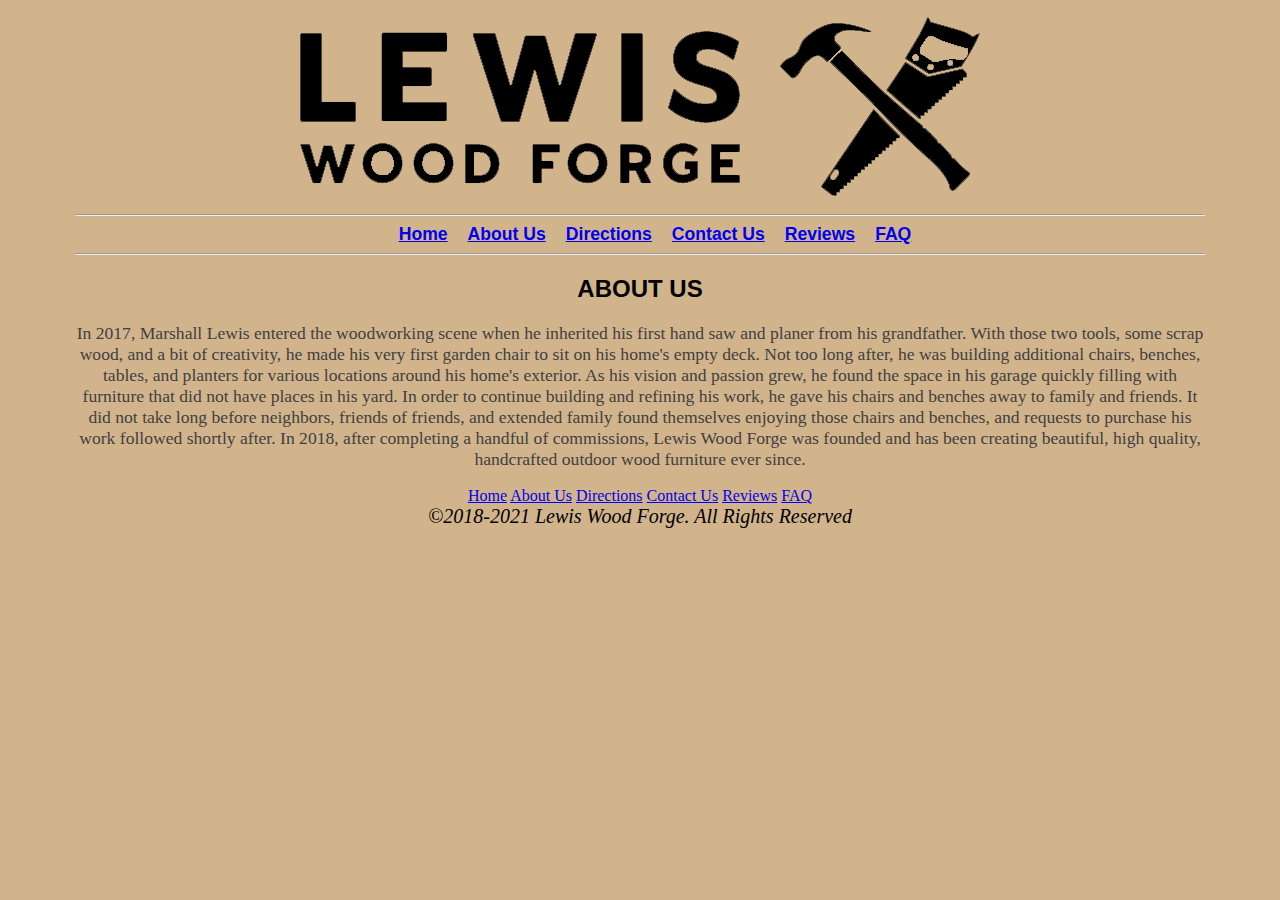
<file: LewisWoodForge_AboutUs.html>
<!DOCTYPE html>
<html>
  
	<head>
		<link rel="stylesheet" href="lewiswoodforge_styles.css">
		<link rel="icon" href="assets/favicon.jpg?" type="image/gif" sizes="32x32">
		<meta name="viewport" content="width=device-width, initial-scale=1.0">
		<meta charset="UTF-8">
		<meta name="description" content="Lewis Wood Forge Business in Chesterfield, VA">
		<meta name="keywords" content="Outdoor, Furniture, Woodworking, Custom, Handmade, Local, Richmond, Chesterfield, VA, Virginia, About Aboutus, History, Background">
		<meta name="author" content="Marshall Lewis">
	
		<title>About Us</title>
  
	</head>
  
  
	<body>
     
		<picture>
			<source media="(min-width: 1200px)" srcset="assets/logotitle.png">
			<source media="(min-width: 800px)" srcset="assets/logotitle500px.png">
			<source media="(min-width: 600px)" srcset="assets/logotitle400px.png">
			<source media="(min-width: 400px)" srcset="assets/logotitle250px.png">
			<img src="assets/logotitle.png" alt="Lewis Wood Forge Logo">
		</picture>
		
		<hr>
		<nav>
			<ul class="navigation">
				<li><a href="LewisWoodForge_Home.html"><b><u>Home</b></u></a></li>
				<li><a href="LewisWoodForge_AboutUs.html"><b><u>About Us</b></u></a></li>
				<li><a href="LewisWoodForge_Directions.html"><b><u>Directions</b></u></a></li>
				<li><a href="LewisWoodForge_ContactUs.html"><b><u>Contact Us</b></u></a></li>
				<li><a href="LewisWoodForge_Reviews.html"><b><u>Reviews</b></u></a></li>
				<li><a href="LewisWoodForge_FAQ.html"><b><u>FAQ</b></u></a></li>
			</ul>
		</nav>
		<hr>
		
		<h2 class="title">ABOUT US</h2>
      
		<p>In 2017, Marshall Lewis entered the woodworking scene when he inherited his first hand saw and planer from his grandfather. With those two tools, some scrap wood, and a bit of creativity, he made his very first garden chair to sit on his home&#39;s empty deck. Not too long after, he was building additional chairs, benches, tables, and planters for various locations around his home's exterior. As his vision and passion grew, he found the space in his garage quickly filling with furniture that did not have places in his yard. In order to continue building and refining his work, he gave his chairs and benches away to family and friends. It did not take long before neighbors, friends of friends, and extended family found themselves enjoying those chairs and benches, and requests to purchase his work followed shortly after. In 2018, after completing a handful of commissions, Lewis Wood Forge was founded and has been creating beautiful, high quality, handcrafted outdoor wood furniture ever since.</p>
      
		<div>
		<a href="LewisWoodForge_Home.html">Home</a>
		<a href="LewisWoodForge_AboutUs.html">About Us</a>
		<a href="LewisWoodForge_Directions.html">Directions</a>
		<a href="LewisWoodForge_ContactUs.html">Contact Us</a>
		<a href="LewisWoodForge_Reviews.html">Reviews</a>
		<a href="LewisWoodForge_FAQ.html">FAQ</a>
		</div>

	  
	</body>
  
	<footer><i>&copy;2018-2021 Lewis Wood Forge. All Rights Reserved</i></footer>

</html>
</file>
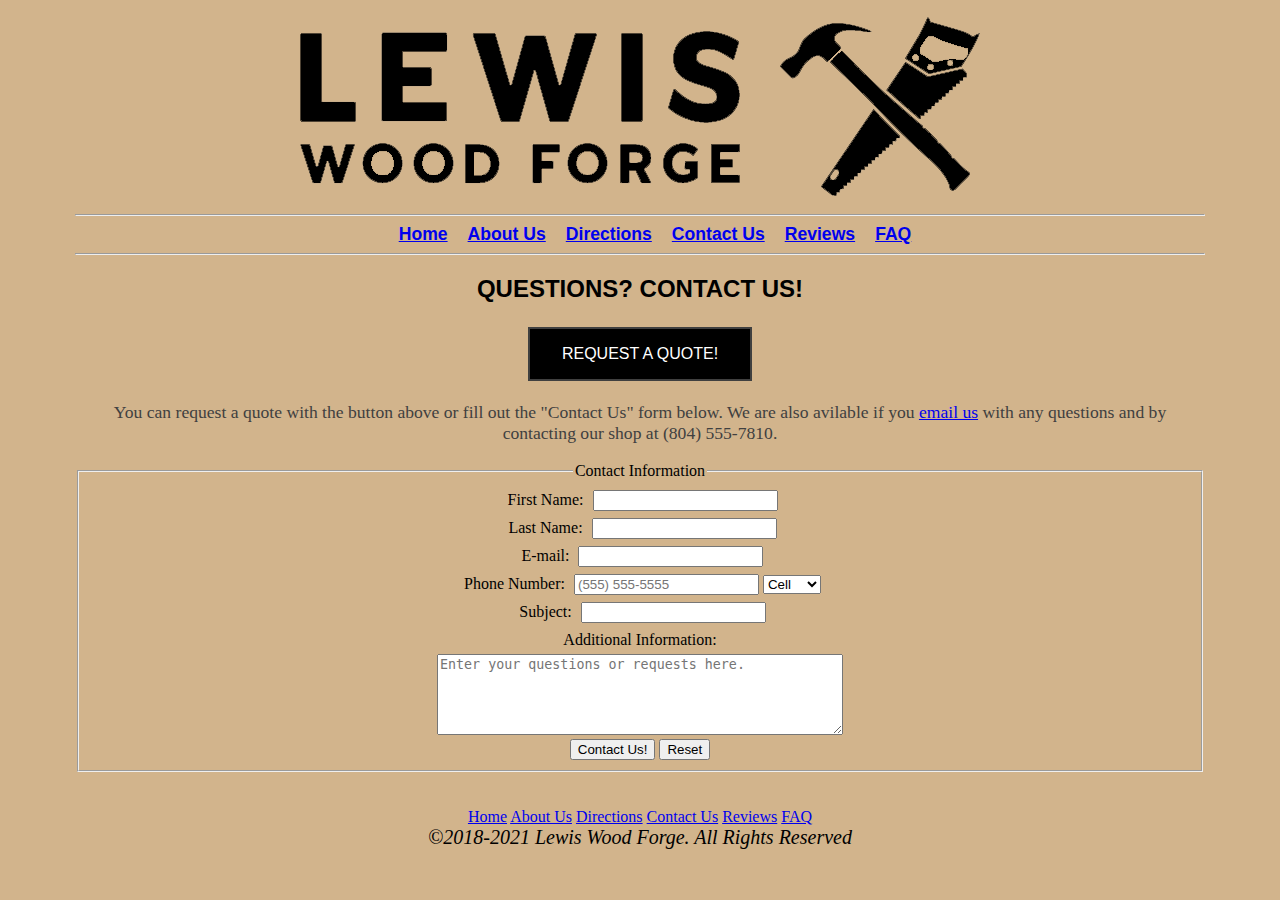
<file: LewisWoodForge_ContactUs.html>
<!DOCTYPE html>
<html>

	<head>
		<link rel="stylesheet" href="lewiswoodforge_styles.css">
		<link rel="icon" href="assets/favicon.jpg?" type="image/gif" sizes="32x32">
		<meta name="viewport" content="width=device-width, initial-scale=1.0">
		<meta charset="UTF-8">
		<meta name="description" content="Lewis Wood Forge Business in Chesterfield, VA">
		<meta name="keywords" content="Outdoor, Furniture, Woodworking, Custom, Handmade, Local, Richmond, Chesterfield, VA, Virginia, Contact, Email, Phone">
		<meta name="author" content="Marshall Lewis">

		<title>Contact Us</title>

	</head>



	<body>
		<picture>
			<source media="(min-width: 1200px)" srcset="assets/logotitle.png">
			<source media="(min-width: 800px)" srcset="assets/logotitle500px.png">
			<source media="(min-width: 600px)" srcset="assets/logotitle400px.png">
			<source media="(min-width: 400px)" srcset="assets/logotitle250px.png">
			<img src="assets/logotitle.png" alt="Lewis Wood Forge Logo">
		</picture>
		
		<hr>
		<nav>
			<ul class="navigation">
				<li><a href="LewisWoodForge_Home.html"><b><u>Home</b></u></a></li>
				<li><a href="LewisWoodForge_AboutUs.html"><b><u>About Us</b></u></a></li>
				<li><a href="LewisWoodForge_Directions.html"><b><u>Directions</b></u></a></li>
				<li><a href="LewisWoodForge_ContactUs.html"><b><u>Contact Us</b></u></a></li>
				<li><a href="LewisWoodForge_Reviews.html"><b><u>Reviews</b></u></a></li>
				<li><a href="LewisWoodForge_FAQ.html"><b><u>FAQ</b></u></a></li>
			</ul>
		</nav>
		<hr>
		
		<h2 class="title">QUESTIONS? CONTACT US!</h2>

		<a href="LewisWoodForge_OrderNow.html"><button class="button ordernow" >REQUEST A QUOTE!</button></a>
				
		<p>You can request a quote with the button above or fill out the "Contact Us" form below. We are also avilable if you <a href="mailto:mplewis@lewiswoodforge.com">email us</a> with any questions and by contacting our shop at (804) 555-7810.</p>
				
		<form method="get">
			<fieldset>
				<legend>Contact Information</legend>
				<label for="firstname">First Name:</label> <input type="text" name="firstname" id="firstname">
				<br>
				<label for="lastname">Last Name:</label> <input type="text" name="lastname" id="lastname">
				<br>
				<label for="email">E-mail:</label> <input type="text" name="email" id="email" >
				<br>
				<label for="phone">Phone Number:</label> <input type="tel" name="phone" id="phone" pattern="[0-9]{3}-[0-9]{3}-[0-9]{4}" placeholder="(555) 555-5555">
				<select name="phonetype" id="phonetype">
					<option value="cell">Cell</option>
					<option value="home">Home</option>
					<option value="work">Work</option>
					<option value="other">Other</option>
				</select>
				<br>
				<label for="subject">Subject:</label> <input type="text" name="subject" id="subject" >
				<br>
				<label for="information">Additional Information:</label> <br><textarea name="information" id="information" placeholder="Enter your questions or requests here."></textarea>
				<br>
				<input type="submit" value="Contact Us!"> <input type="reset">
			</fieldset>
		</form>

		<br><br>

		<div>
		<a href="LewisWoodForge_Home.html">Home</a>
		<a href="LewisWoodForge_AboutUs.html">About Us</a>
		<a href="LewisWoodForge_Directions.html">Directions</a>
		<a href="LewisWoodForge_ContactUs.html">Contact Us</a>
		<a href="LewisWoodForge_Reviews.html">Reviews</a>
		<a href="LewisWoodForge_FAQ.html">FAQ</a>
		</div>

		<footer><i>&copy;2018-2021 Lewis Wood Forge. All Rights Reserved</i></footer>

	</body>
</html>


<!-- Color Scheme, light tan, dark tan, brown, light gray, dark gray -->
</file>
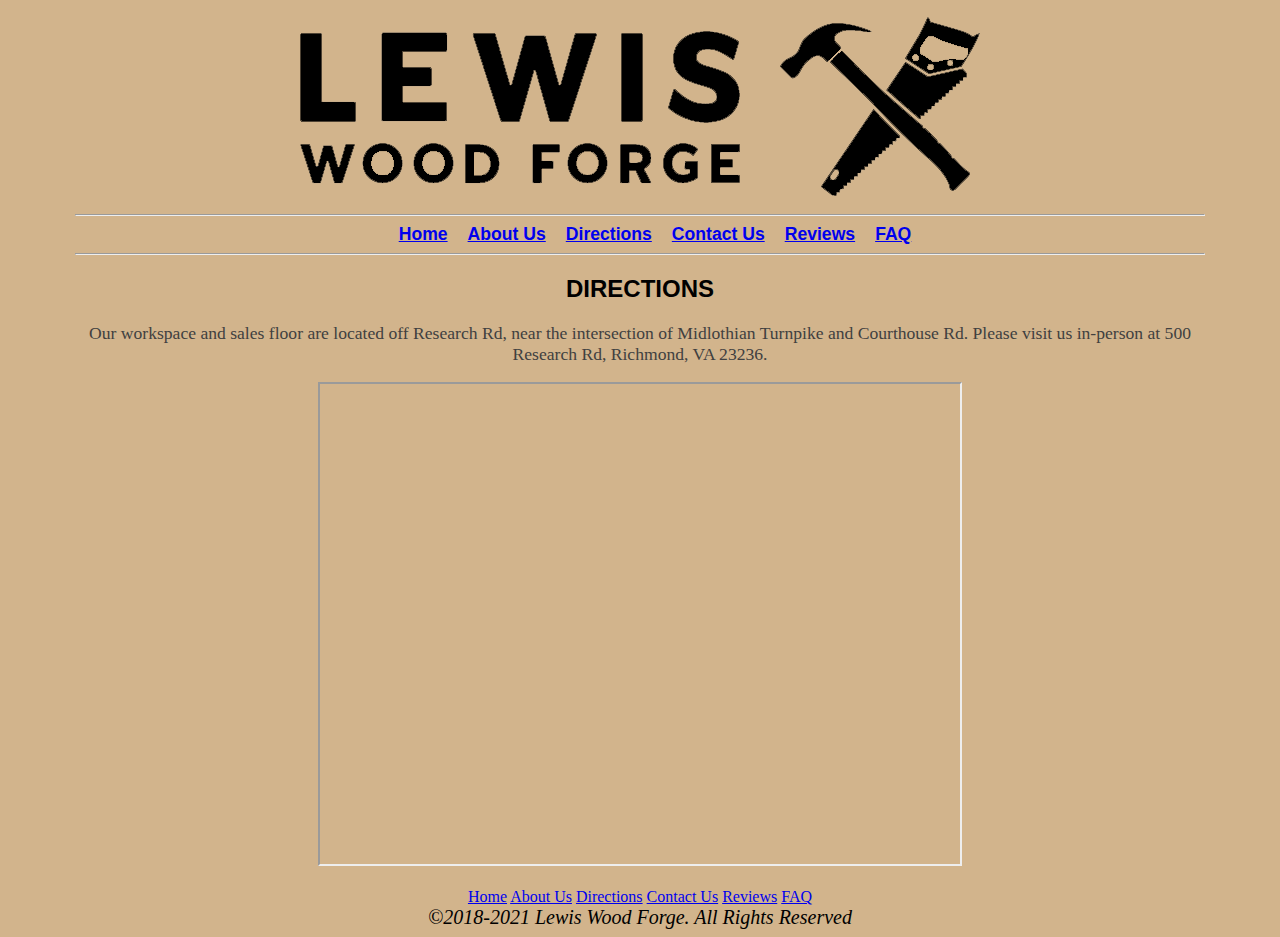
<file: LewisWoodForge_Directions.html>
<!DOCTYPE html>
<html>

	<head>
		<link rel="stylesheet" href="lewiswoodforge_styles.css">
		<link rel="icon" href="assets/favicon.jpg?" type="image/gif" sizes="32x32">
		<meta name="viewport" content="width=device-width, initial-scale=1.0">
		<meta charset="UTF-8">
		<meta name="description" content="Lewis Wood Forge Business in Chesterfield, VA">
		<meta name="keywords" content="Outdoor, Furniture, Woodworking, Custom, Handmade, Local, Richmond, Chesterfield, VA, Virginia, Location, Directions, Workshop, Pickup">
		<meta name="author" content="Marshall Lewis">

		<title>Directions</title>

	</head>



	<body>

		<picture>
			<source media="(min-width: 1200px)" srcset="assets/logotitle.png">
			<source media="(min-width: 800px)" srcset="assets/logotitle500px.png">
			<source media="(min-width: 600px)" srcset="assets/logotitle400px.png">
			<source media="(min-width: 400px)" srcset="assets/logotitle250px.png">
			<img src="assets/logotitle.png" alt="Lewis Wood Forge Logo">
		</picture>
		
		<hr>
		<nav>
			<ul class="navigation">
				<li><a href="LewisWoodForge_Home.html"><b><u>Home</b></u></a></li>
				<li><a href="LewisWoodForge_AboutUs.html"><b><u>About Us</b></u></a></li>
				<li><a href="LewisWoodForge_Directions.html"><b><u>Directions</b></u></a></li>
				<li><a href="LewisWoodForge_ContactUs.html"><b><u>Contact Us</b></u></a></li>
				<li><a href="LewisWoodForge_Reviews.html"><b><u>Reviews</b></u></a></li>
				<li><a href="LewisWoodForge_FAQ.html"><b><u>FAQ</b></u></a></li>
			</ul>
		</nav>
		<hr>
		
		<h2 class="title">DIRECTIONS</h2>

		<p>Our workspace and sales floor are located off Research Rd, near the intersection of Midlothian Turnpike and Courthouse Rd. Please visit us in-person at 500 Research Rd, Richmond, VA 23236.</p>
		
		<iframe src="https://www.google.com/maps/d/u/0/embed?mid=1tEHK0jIJObDo2JCxgjDfgh0XN58jxOGN" width="640" height="480"></iframe>
				
		<br><br>
		<div>
		<a href="LewisWoodForge_Home.html">Home</a>
		<a href="LewisWoodForge_AboutUs.html">About Us</a>
		<a href="LewisWoodForge_Directions.html">Directions</a>
		<a href="LewisWoodForge_ContactUs.html">Contact Us</a>
		<a href="LewisWoodForge_Reviews.html">Reviews</a>
		<a href="LewisWoodForge_FAQ.html">FAQ</a>
		</div>


		<footer><i>&copy;2018-2021 Lewis Wood Forge. All Rights Reserved</i></footer>

	</body>
</html>


<!-- Color Scheme, light tan, dark tan, brown, light gray, dark gray -->
</file>
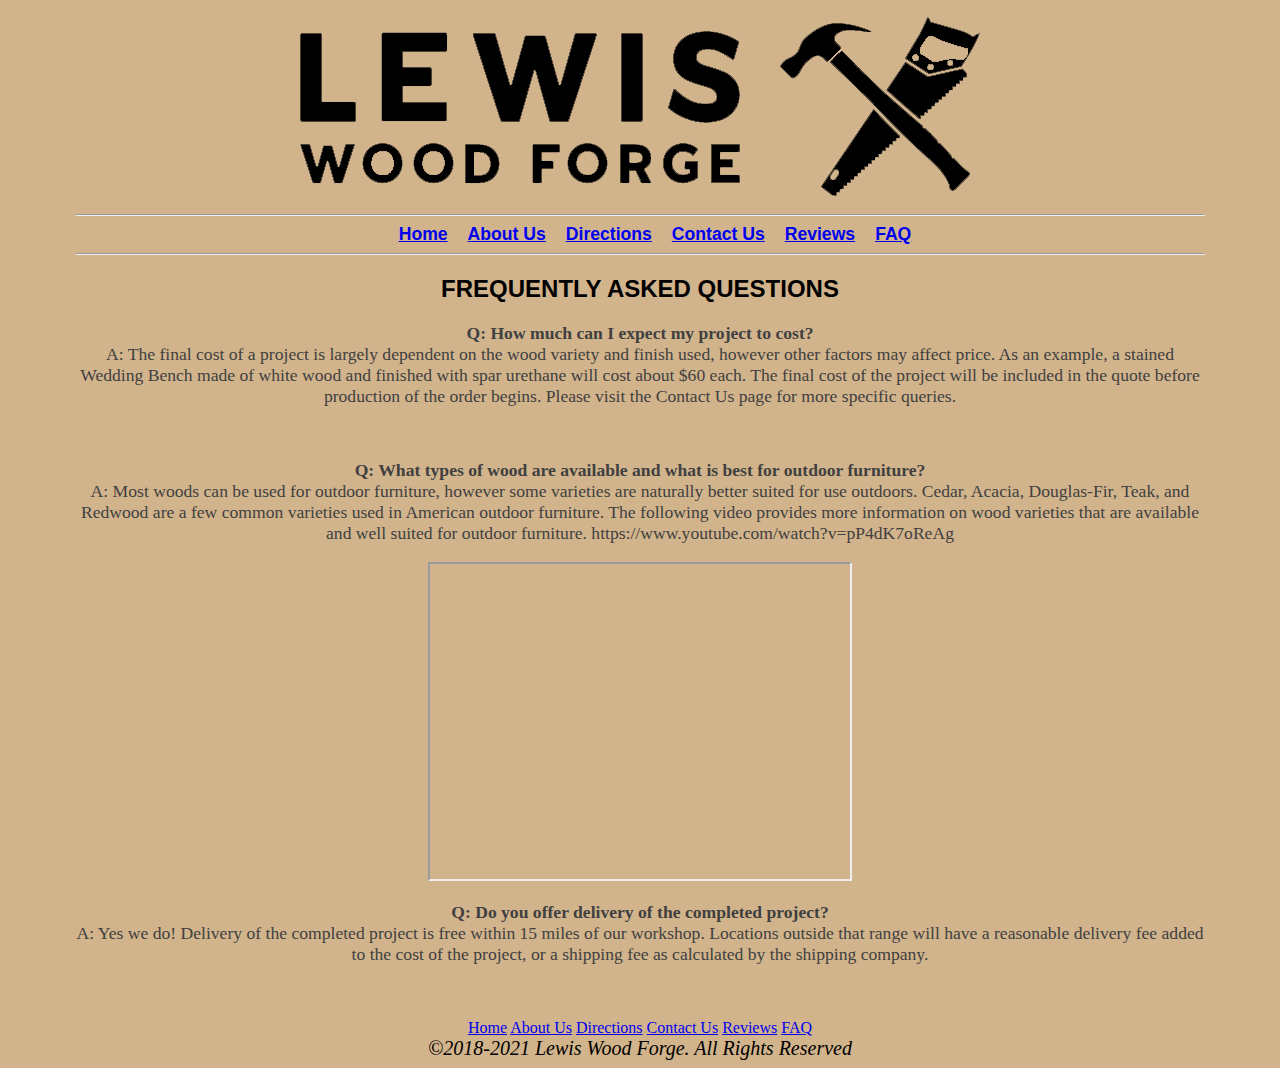
<file: LewisWoodForge_FAQ.html>
<!DOCTYPE html>
<html>

	<head>
		<link rel="stylesheet" href="lewiswoodforge_styles.css">
		<link rel="icon" href="assets/favicon.jpg?" type="image/gif" sizes="32x32">
		<meta name="viewport" content="width=device-width, initial-scale=1.0">
		<meta charset="UTF-8">
		<meta name="description" content="Lewis Wood Forge Business in Chesterfield, VA">
		<meta name="keywords" content="Outdoor, Furniture, Woodworking, Custom, Handmade, Local, Richmond, Chesterfield, VA, Virginia, Frequent, Questions, FAQ">
		<meta name="author" content="Marshall Lewis">
		
		<title>Frequently Asked Questions</title>

	</head>



	<body>

		<picture>
			<source media="(min-width: 1200px)" srcset="assets/logotitle.png">
			<source media="(min-width: 800px)" srcset="assets/logotitle500px.png">
			<source media="(min-width: 600px)" srcset="assets/logotitle400px.png">
			<source media="(min-width: 400px)" srcset="assets/logotitle250px.png">
			<img src="assets/logotitle.png" alt="Lewis Wood Forge Logo">
		</picture>
		<hr>
		<nav>
			<ul class="navigation">
				<li><a href="LewisWoodForge_Home.html"><b><u>Home</b></u></a></li>
				<li><a href="LewisWoodForge_AboutUs.html"><b><u>About Us</b></u></a></li>
				<li><a href="LewisWoodForge_Directions.html"><b><u>Directions</b></u></a></li>
				<li><a href="LewisWoodForge_ContactUs.html"><b><u>Contact Us</b></u></a></li>
				<li><a href="LewisWoodForge_Reviews.html"><b><u>Reviews</b></u></a></li>
				<li><a href="LewisWoodForge_FAQ.html"><b><u>FAQ</b></u></a></li>
			</ul>
		</nav>
		<hr>
		
		<h2 class="title">FREQUENTLY ASKED QUESTIONS</h2>

		<p><b>Q: How much can I expect my project to cost?</b>
		<br>
		A: The final cost of a project is largely dependent on the wood variety and finish used, however other factors may affect price. As an example, a stained Wedding Bench made of white wood and finished with spar urethane will cost about $60 each. The final cost of the project will be included in the quote before production of the order begins. Please visit the Contact Us page for more specific queries.
		</p>
		
		<br>
		
		<p><b>Q: What types of wood are available and what is best for outdoor furniture?</b>
		<br>
		A: Most woods can be used for outdoor furniture, however some varieties are naturally better suited for use outdoors. Cedar, Acacia, Douglas-Fir, Teak, and Redwood are a few common varieties used in American outdoor furniture. The following video provides more information on wood varieties that are available and well suited for outdoor furniture.
		https://www.youtube.com/watch?v=pP4dK7oReAg
		</p>
		<iframe width="420" height="315" src="https://www.youtube.com/embed/pP4dK7oReAg"></iframe>
		
		<p><b>Q: Do you offer delivery of the completed project?</b>
		<br>
		A: Yes we do! Delivery of the completed project is free within 15 miles of our workshop. Locations outside that range will have a reasonable delivery fee added to the cost of the project, or a shipping fee as calculated by the shipping company.
		</p>
		
		<br><br>

		<div>
		<a href="LewisWoodForge_Home.html">Home</a>
		<a href="LewisWoodForge_AboutUs.html">About Us</a>
		<a href="LewisWoodForge_Directions.html">Directions</a>
		<a href="LewisWoodForge_ContactUs.html">Contact Us</a>
		<a href="LewisWoodForge_Reviews.html">Reviews</a>
		<a href="LewisWoodForge_FAQ.html">FAQ</a>
		</div>


		<footer><i>&copy;2018-2021 Lewis Wood Forge. All Rights Reserved</i></footer>

	</body>
</html>


<!-- Color Scheme, light tan, dark tan, brown, light gray, dark gray -->
</file>
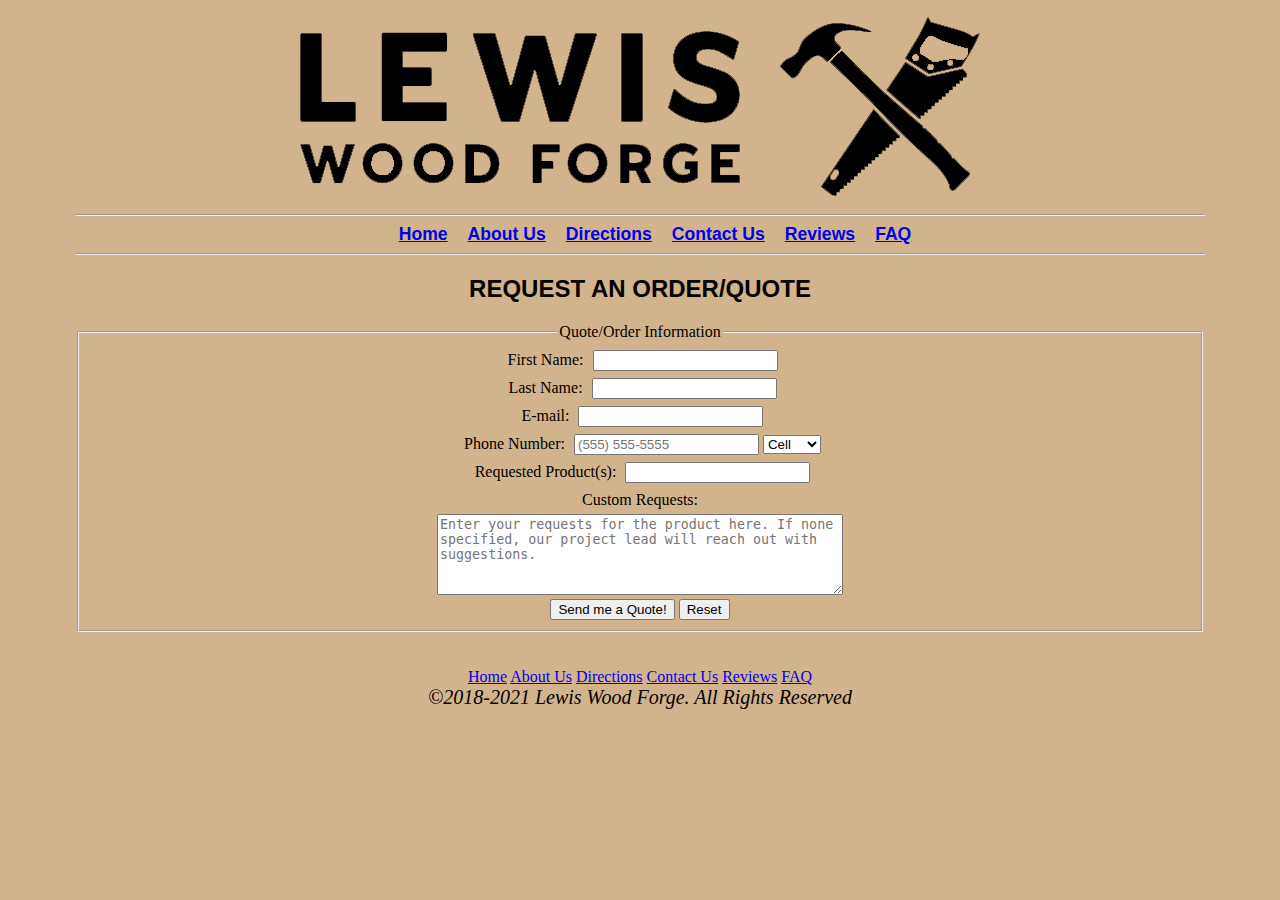
<file: LewisWoodForge_OrderNow.html>
<!DOCTYPE html>
<html>

	<head>
		<link rel="stylesheet" href="lewiswoodforge_styles.css">
		<link rel="icon" href="assets/favicon.jpg?" type="image/gif" sizes="32x32">
		<meta name="viewport" content="width=device-width, initial-scale=1.0">
		<meta charset="UTF-8">
		<meta name="description" content="Lewis Wood Forge Business in Chesterfield, VA">
		<meta name="keywords" content="Outdoor, Furniture, Woodworking, Custom, Handmade, Local, Richmond, Chesterfield, VA, Virginia, Home, Homepage">
		<meta name="author" content="Marshall Lewis">
		
		<title>Order Now/Request a Quote</title>

	</head>



	<body>

		<picture>
			<source media="(min-width: 1200px)" srcset="assets/logotitle.png">
			<source media="(min-width: 800px)" srcset="assets/logotitle500px.png">
			<source media="(min-width: 600px)" srcset="assets/logotitle400px.png">
			<source media="(min-width: 400px)" srcset="assets/logotitle250px.png">
			<img src="assets/logotitle.png" alt="Lewis Wood Forge Logo">
		</picture>
		<hr>
		<nav>
			<ul class="navigation">
				<li><a href="LewisWoodForge_Home.html"><b><u>Home</b></u></a></li>
				<li><a href="LewisWoodForge_AboutUs.html"><b><u>About Us</b></u></a></li>
				<li><a href="LewisWoodForge_Directions.html"><b><u>Directions</b></u></a></li>
				<li><a href="LewisWoodForge_ContactUs.html"><b><u>Contact Us</b></u></a></li>
				<li><a href="LewisWoodForge_Reviews.html"><b><u>Reviews</b></u></a></li>
				<li><a href="LewisWoodForge_FAQ.html"><b><u>FAQ</b></u></a></li>
			</ul>
		</nav>
		<hr>

    
		<h2 class="title">REQUEST AN ORDER/QUOTE</h2>

		<form method="get">
			<fieldset>
				<legend>Quote/Order Information</legend>
				<label for="firstname">First Name:</label> <input type="text" name="firstname" id="firstname">
				<br>
				<label for="lastname">Last Name:</label> <input type="text" name="lastname" id="lastname">
				<br>
				<label for="email">E-mail:</label> <input type="text" name="email" id="email" >
				<br>
				<label for="phone">Phone Number:</label> <input type="tel" name="phone" id="phone" pattern="[0-9]{3}-[0-9]{3}-[0-9]{4}" placeholder="(555) 555-5555">
				<select name="phonetype" id="phonetype">
					<option value="cell">Cell</option>
					<option value="home">Home</option>
					<option value="work">Work</option>
					<option value="other">Other</option>
				</select>
				<br>
				<label for="subject">Requested Product(s):</label> <input type="text" name="subject" id="subject" >
				<br>
				<label for="information">Custom Requests:</label> <br><textarea name="information" id="information" placeholder="Enter your requests for the product here. If none specified, our project lead will reach out with suggestions."></textarea>
				<br>
				<input type="submit" value="Send me a Quote!"> <input type="reset">
			</fieldset>
		</form>
		
		<br><br>
    
		<div>
		<a href="LewisWoodForge_Home.html">Home</a>
		<a href="LewisWoodForge_AboutUs.html">About Us</a>
		<a href="LewisWoodForge_Directions.html">Directions</a>
		<a href="LewisWoodForge_ContactUs.html">Contact Us</a>
		<a href="LewisWoodForge_Reviews.html">Reviews</a>
		<a href="LewisWoodForge_FAQ.html">FAQ</a>
		</div>


		<footer><i>&copy;2018-2021 Lewis Wood Forge. All Rights Reserved</i></footer>

	</body>
</html>


<!-- Color Scheme, light tan, dark tan, brown, light gray, dark gray -->
</file>
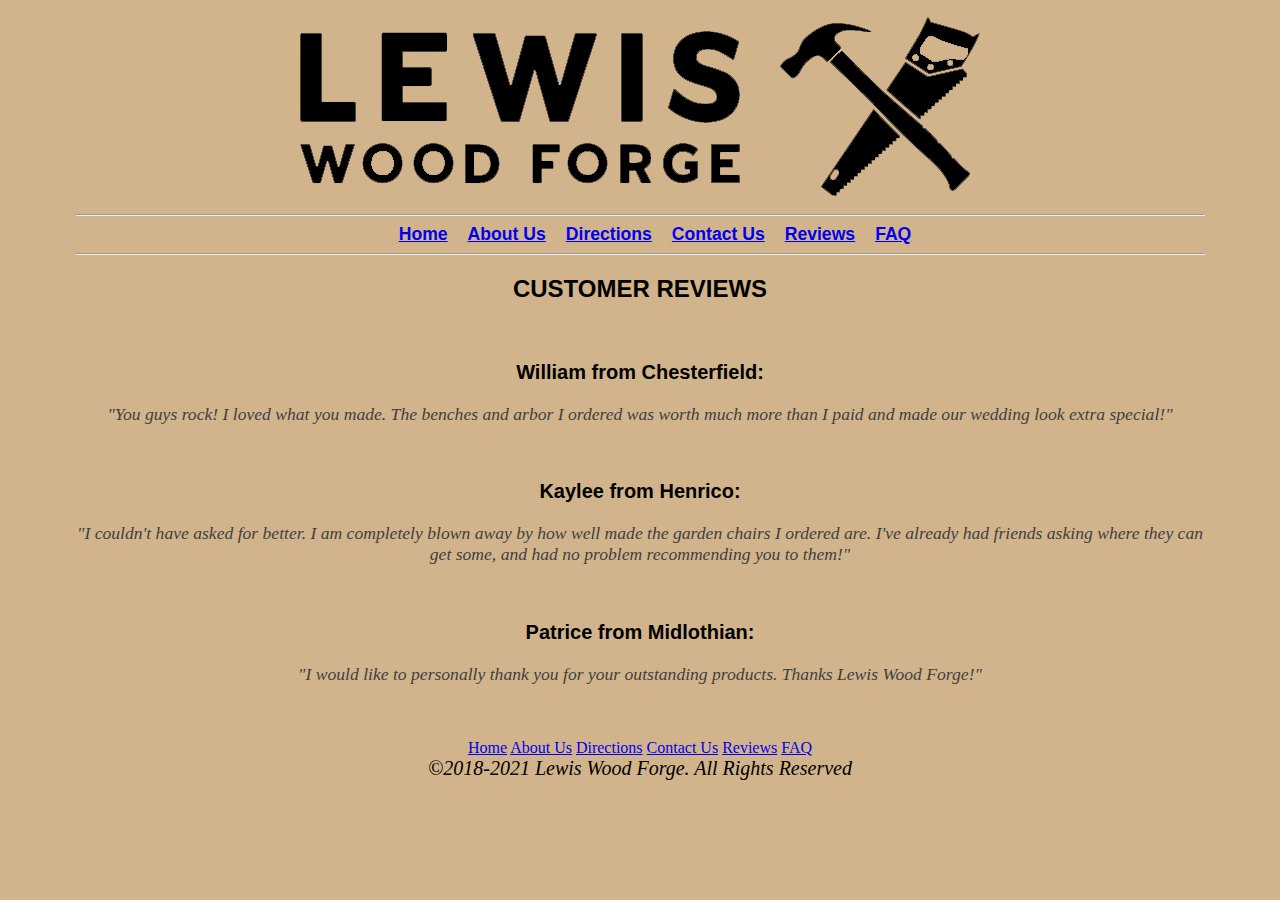
<file: LewisWoodForge_Reviews.html>
<!DOCTYPE html>
<html>

	<head>
		<link rel="stylesheet" href="lewiswoodforge_styles.css">
		<link rel="icon" href="assets/favicon.jpg?" type="image/gif" sizes="32x32">
		<meta name="viewport" content="width=device-width, initial-scale=1.0">
		<meta charset="UTF-8">
		<meta name="description" content="Lewis Wood Forge Business in Chesterfield, VA">
		<meta name="keywords" content="Outdoor, Furniture, Woodworking, Custom, Handmade, Local, Richmond, Chesterfield, VA, Virginia, Reviews, Testimonials">
		<meta name="author" content="Marshall Lewis">
		
		<title>Reviews</title>

	</head>


	<body>

		<picture>
			<source media="(min-width: 1200px)" srcset="assets/logotitle.png">
			<source media="(min-width: 800px)" srcset="assets/logotitle500px.png">
			<source media="(min-width: 600px)" srcset="assets/logotitle400px.png">
			<source media="(min-width: 400px)" srcset="assets/logotitle250px.png">
			<img src="assets/logotitle.png" alt="Lewis Wood Forge Logo">
		</picture>
		
		<hr>
		<nav>
			<ul class="navigation">
				<li><a href="LewisWoodForge_Home.html"><b><u>Home</b></u></a></li>
				<li><a href="LewisWoodForge_AboutUs.html"><b><u>About Us</b></u></a></li>
				<li><a href="LewisWoodForge_Directions.html"><b><u>Directions</b></u></a></li>
				<li><a href="LewisWoodForge_ContactUs.html"><b><u>Contact Us</b></u></a></li>
				<li><a href="LewisWoodForge_Reviews.html"><b><u>Reviews</b></u></a></li>
				<li><a href="LewisWoodForge_FAQ.html"><b><u>FAQ</b></u></a></li>
			</ul>
		</nav>
		<hr>

		<h2>CUSTOMER REVIEWS</h2>
		
		<br>
		<h3>William from Chesterfield:</h3>
		<p><i>"You guys rock! I loved what you made. The benches and arbor I ordered was worth much more than I paid and made our wedding look extra special!"</i></p>

		<br>
		<h3>Kaylee from Henrico:</h3>
		<p><i>"I couldn't have asked for better. I am completely blown away by how well made the garden chairs I ordered are. I've already had friends asking where they can get some, and had no problem recommending you to them!"</i></p>

		<br>
		<h3>Patrice from Midlothian:</h3>
		<p><i>"I would like to personally thank you for your outstanding products. Thanks Lewis Wood Forge!"</i></p>
		
		<br><br>
		
		<div>
		<a href="LewisWoodForge_Home.html">Home</a>
		<a href="LewisWoodForge_AboutUs.html">About Us</a>
		<a href="LewisWoodForge_Directions.html">Directions</a>
		<a href="LewisWoodForge_ContactUs.html">Contact Us</a>
		<a href="LewisWoodForge_Reviews.html">Reviews</a>
		<a href="LewisWoodForge_FAQ.html">FAQ</a>
		</div>


		<footer><i>&copy;2018-2021 Lewis Wood Forge. All Rights Reserved</i></footer>

	</body>
</html>
</file>
<file: lewiswoodforge_styles.css>
h1 {
		font-size:300%;
		font-family:sans-serif;
		color:#641E16;
	}

	h2 {
		font-size:150%;
		font-family:sans-serif;
	}

	h3 {
		font-size:125%;
		font-family:sans-serif;
	}
	
	h4 {
		font-size:105%;
		font-family:sans-serif;
	}

	body {
		margin-left:75px;
		margin-right:75px;
		text-align:center;
		background-color:tan;
	}

	p {
		color:#404040;
		font-size:110%;
	}

	ul {
		color:#404040;
		font-size:115%;
		display: table; 
		margin: 0 auto;
		text-align: left;
	}

	nav ul {
		font-size:110%;
		font-family:sans-serif;
		margin-left:auto;
		margin-right:auto;
		list-style-type: none;
	}
	
	nav a {
		text-decoration: none; 
		padding-right: 10px;
	}

	nav li {
		display: inline;
		padding: 5px;
	}

	footer {
		font-size:125%;
		text-align:center;
	}

	table.navigation {
		font-size:110%;
		font-family:sans-serif;
		margin-left:auto;
		margin-right:auto;
	}
	
	table.products {
		margin-left:auto;
		margin-right:auto;
		border: 1px solid black;
		border-collapse: collapse;
	}
	
	td.products, th.products {
		font-size:120%;
		font-family:sans-serif;
		border: 1px solid black;
		border-collapse: collapse;
		padding:10px;
	}
	
	textarea {
		min-width:400px;
		max-width:700px;
		min-height:75px;
	}
	
	label {
		padding:5px;
		display:inline-block;
	}

	.button {
		border: none;
		color: white;
		padding: 16px 32px;
		text-align: center;
		text-decoration: none;
		display: inline-block;
		font-size: 16px;
		margin: 4px 2px;
		transition-duration: 0.4s;
		cursor: pointer;
	}

	.ordernow {
		background-color: black; 
		color: white; 
		border: 2px solid #404040;
	}

	.ordernow:hover {
	  background-color: white;
	  color: black;
	}

	img.igicon {
		width: 84px;
		height: 84px;
	}

	a.igicon {
		float: right;
		position: relative;
		bottom: 50px;
	}
	

@media (min-width: 760px){
	
	.show-on-mobile {
		display: none;
	}
}

@media only screen and (max-width: 760px), (max-device-width: 760px)  {

	/* Force table to not be like tables anymore */
	table, thead, tbody, td, tr { 
		display: block; 
	}
	
	th {
		display: none;
	}
	
	/* Hide table headers (but not display: none;, for accessibility) */
	thead tr { 
		position: absolute;
		top: -9999px;
		left: -9999px;
	}
	
	tr { border: 1px solid #ccc; }
	
	td { 
		/* Behave  like a "row" */
		border: none;
		border-bottom: 1px solid #eee; 
		position: relative;
		padding-left: 50%; 
	}
	
	td:before { 
		/* Now like a table header */
		position: absolute;
		/* Top/left values mimic padding */
		top: 6px;
		left: 6px;
		width: 45%; 
		padding-right: 10px; 
		white-space: nowrap;
	}
	
	nav li {
		display: block;
		width: 100px;
	}
	
	img.igicon {
		width: 84px;
		height: 84px;
	}

	a.igicon {
		position: relative;
		bottom: 20px;
		float: none;
	}
}
</file>
